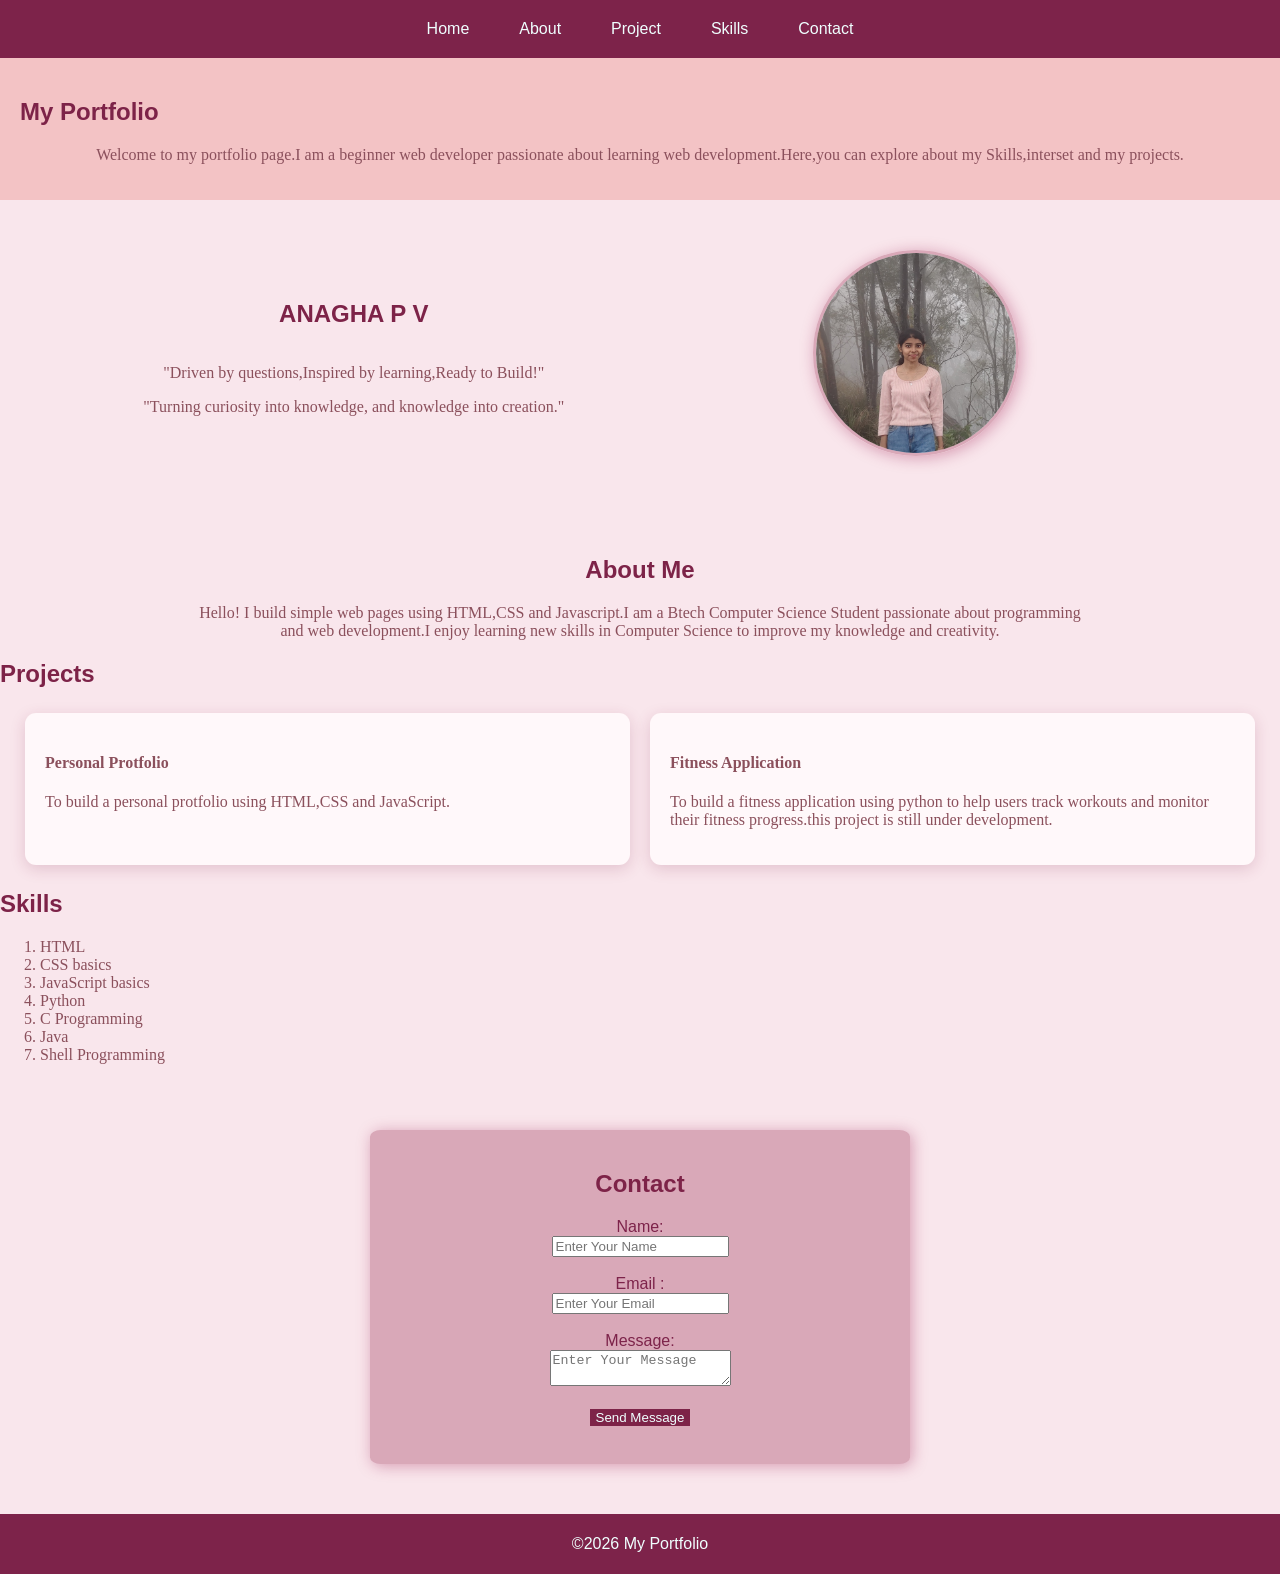
<file: index.html>
<!DOCTYPE html>
<html lang="en">
<head>
    <meta charset="UTF-8">
    <meta name="viewport" content="width=device-width, initial-scale=1.0">
    <title>Portfolio</title>
    <link rel="stylesheet" href="style.css">
</head>
<body>
    <header>
        <nav>
        <button id="menu-btn">&#9776;</button>
        <ul id="nav-links">
            <li><a href="#Home">Home</a></li>
            <li><a href="#About">About</a></li>
            <li><a href="#Project">Project</a></li>
            <li><a href="#Skills">Skills</a></li>
            <li><a href="#Contact">Contact</a></li>
        </ul>
    </header>

    <section  class="Home" id="Home">
    <h1 >My Portfolio</h1>
    <p>Welcome to my portfolio page.I am a beginner web developer passionate about learning web development.Here,you can explore about my Skills,interset and my projects.</p>
    </section>

    <section class="About" id="About">
    <div class="about-row">
    <div id="About-text">
    <h2 class="hover-name">ANAGHA P V</h2>
    <p>"Driven by questions,Inspired by learning,Ready to Build!"</p>
    <P>"Turning curiosity into knowledge, and knowledge into creation."</P>
    </div>
    <div id="About-image" >
    <img src="my photo.jpg" alt="My Photo">
    </div>
    </div>
    <div id="About-me" >
    <h2 class="hover-aboutme">About Me</h2>
    <p>Hello! I build simple web pages using HTML,CSS and Javascript.I am a Btech Computer Science Student passionate about programming and web development.I enjoy learning new skills in Computer Science to improve my knowledge and creativity. </p>
    </div>
    </section>

    <section class="Project" id="Project">
    <h2>Projects</h2>
    <div class="project-container">
        <div class="project-card">
        <article>
        <h4>Personal Protfolio</h4>
        <p>To build a personal protfolio using HTML,CSS and JavaScript.</p>
        </article>
        </div>
        <div class="project-card">
        <artcile>
            <h4>Fitness Application</h4>
            <p>To build a fitness application using python to help users track workouts and monitor their fitness progress.this project is still under development.</p>
        </artcile>
        </div>
    </div>
    </section>

    <section class="Skills" id="Skills">
    <h2>Skills</h2>
    <ol>
        <li>HTML</li>
        <li>CSS basics</li>
        <li>JavaScript basics</li>
        <li>Python</li>
        <li>C Programming</li>
        <li>Java</li>
        <li>Shell Programming</li>
    </ol>
    </section>

    <section class="continfo" id="Contact">
    <div class="contact-container">
     <h2>Contact</h2>
     <form id="Contact-form">
        <label for="name">Name:</label><br>
        <input type="text" id="name" name="name" placeholder="Enter Your Name" autocomplete="name"><br><br>
        <label for ="email">Email :</label><br>
        <input type="email" id="email" placeholder="Enter Your Email" name="email" autocomplete="email"><br><br>
        <label for="message">Message:</label><br>
        <textarea name="message" id="message" placeholder="Enter Your Message"></textarea><br><br>
        <button type="submit" id="submit-btn">Send Message</button><br>
     </form>
     <br>
    </div>
    </section>
<footer>
    <p>&copy;2026 My Portfolio</p>
</footer>

<script src="script.js"></script>
</body>
</html>
</file>
<file: style.css>
nav ul{
    list-style: none;
    display: flex;
    justify-content :center;
    gap: 50px;
    padding: 0;
    margin:0;
    font-family :Verdana, Geneva, Tahoma, sans-serif;
}
nav a{
    text-decoration : none;
    color: azure;
}
#nav-links a{
    transition: color 0.3s;
}
#nav-links a:hover {
    color: #F3C3C5;
}
header{
    background-color: #7d234a;
    padding: 20px;
}
.Home {
    background-color : #F3C3C5;
    padding: 20px;
    margin: 0;
}
.Home h1{
    text-align: left;
    color: #7d2348;
    font-family: 'Trebuchet MS', 'Lucida Sans Unicode', 'Lucida Grande', 'Lucida Sans', Arial, sans-serif;
}
.Home p{
    text-align: center;
}
body{
    margin: 0;
    padding: 0;
    background-color: #F9E6EC;
    color: #8b505C;
}
body h2{
    color:  #7D2348;;
}
h2{
    font-family: 'Trebuchet MS', 'Lucida Sans Unicode', 'Lucida Grande', 'Lucida Sans', Arial, sans-serif;
}
.hover-name,.hover-aboutme{
    display: inline-block;
    transition: transform 0.3s ease;
}
.hover-name:hover {
   transform: translateY(-25px) scale(1.05);
   text-shadow : 0 0 10px  rgba(219, 124, 168, 0.9); 
}
.hover-aboutme:hover {
   transform: translateY(-25px) scale(1.05);
   text-shadow : 0 0 10px rgba(214, 113, 160, 0.9); 
}
.about-row {
    display: flex;
    flex-direction: row;
    gap: 5px;
    margin-left: 90px;
}
#About-text{
    padding-right: 30px;
    text-align: center;
    flex: 1;
    margin-top: 80px;
    margin-bottom: 80px;
}
#About-image{
    flex-shrink: 0;
    display: flex;
    justify-content: center;
    flex: 1;
    margin-top: 50px;
    margin-bottom: 80px;
    margin-right: 100px;
}
#About-image:hover{
    transform: scale(1.1);
    transition: transform 0.3s ease;
}
#About-image img{
    width:200px;
    height: 200px;
    border-radius: 50%;
    transition: transform 0s;
    object-fit: cover;
     border:3px solid #d9a8b8;
     box-shadow: 2px 2px 15px rgba(149, 15, 69, 0.35);
}
#About-me {
    text-align: center;
}
#About-me h2{
    color: #7D2348;
}
#About-me p{
    color: #8b505C;
    text-align: center;
    margin: auto;
    max-width: 900px;
    padding: 0 20px;
}
.project-container{
    display: flex;
    flex-direction: row;
    flex-wrap: wrap;
    gap:20px;
    margin: 25px;
}
.project-card{
    flex: 1;
    padding: 20px;
    background-color: #fff8fa;
    border-radius: 11px;
    box-shadow: 0 4px 15px rgba(125,35,72,0.18);
    transition: transform 0.3s ease,box-shadow  0.3s ease;
}
.project-card:hover{
    transform: translateY(-9px);
    box-shadow: 0 6px 18px rgba(149,15,69,0.20);
}
.continfo{
    text-align: center;
    padding:  20px 0;
    color:  #7d234a;
    font-family: 'Trebuchet MS', 'Lucida Sans Unicode', 'Lucida Grande', 'Lucida Sans', Arial, sans-serif;
}
footer{
    background-color: #7D234a;
    padding: 5px;
    text-align: center;
    font-family:Verdana, Geneva, Tahoma, sans-serif
}
footer p{
     color: azure;
}
#submit-btn{
    background-color: #7D2348;
    color :azure;
    border: 1px;
    transition: all 0.3s ease;

}
#submit-btn:active{
    background-color:azure;
    color:rgb(114, 20, 42);
    transform: scale(.98);
}
#menu-btn{
    display: none;
}
.contact-container{
    padding: 20px ;
    max-width: 500px;
    margin: 30px auto;
    border-radius: 2%;
    background-color:  #d9a8b8;
    box-shadow: 2px 2px 15px rgba(149, 15, 69, 0.35);
}
@media (max-width:768px)
{
.about-row{
    display: flex;
    flex-direction:column;
    align-items: center;
    gap: 40px;
    margin :0;
}
#About-text{
    text-align: center;
    padding: 0 30px;
    margin: 0 ;
    width: 100%;
}
#About-text,#About-me h2{
    margin-top: 20px;
}
#About-image{
    margin: 0;
    width: 100%;
    display: flex;
    justify-content: center;
}
#About-image img {
    width: 210px;
    height : 210px;
}
.hover-name,.hover-aboutme{
    transition: all 0.3s ease;
}
.hover-name:hover,.hover-aboutme:hover{
   transform: translateY(-15px) scale(1.05);
    text-shadow : 0 0 10px rgba(214, 113, 160, 0.9); 
}  
#About-me,.continfo,header,.Home{
    margin: 0;
    padding: 10px;
    text-align: center;
}
#menu-btn{
    display: block;
    margin-left: auto;
    width: auto;
    height: auto;
    padding: 8px 12px;
    color:  azure;
    background-color: transparent;
    border: none;
}
nav{
    position: relative;
    display: flex;
    justify-content: flex-end;
}
#nav-links{
    display: none;   
}
#nav-links a:hover {
    color: #F3C3C5;
}
#nav-links.active{
    display: flex;
    flex-direction: column;
    position: absolute;
    top: 100%;
    right: 0;
    padding: 10px;
    background-color:  #7d234a;
}
.project-container{
    display: flex;
    flex-direction: column;
}
}
html{
    scroll-behavior: smooth;
}
</file>
